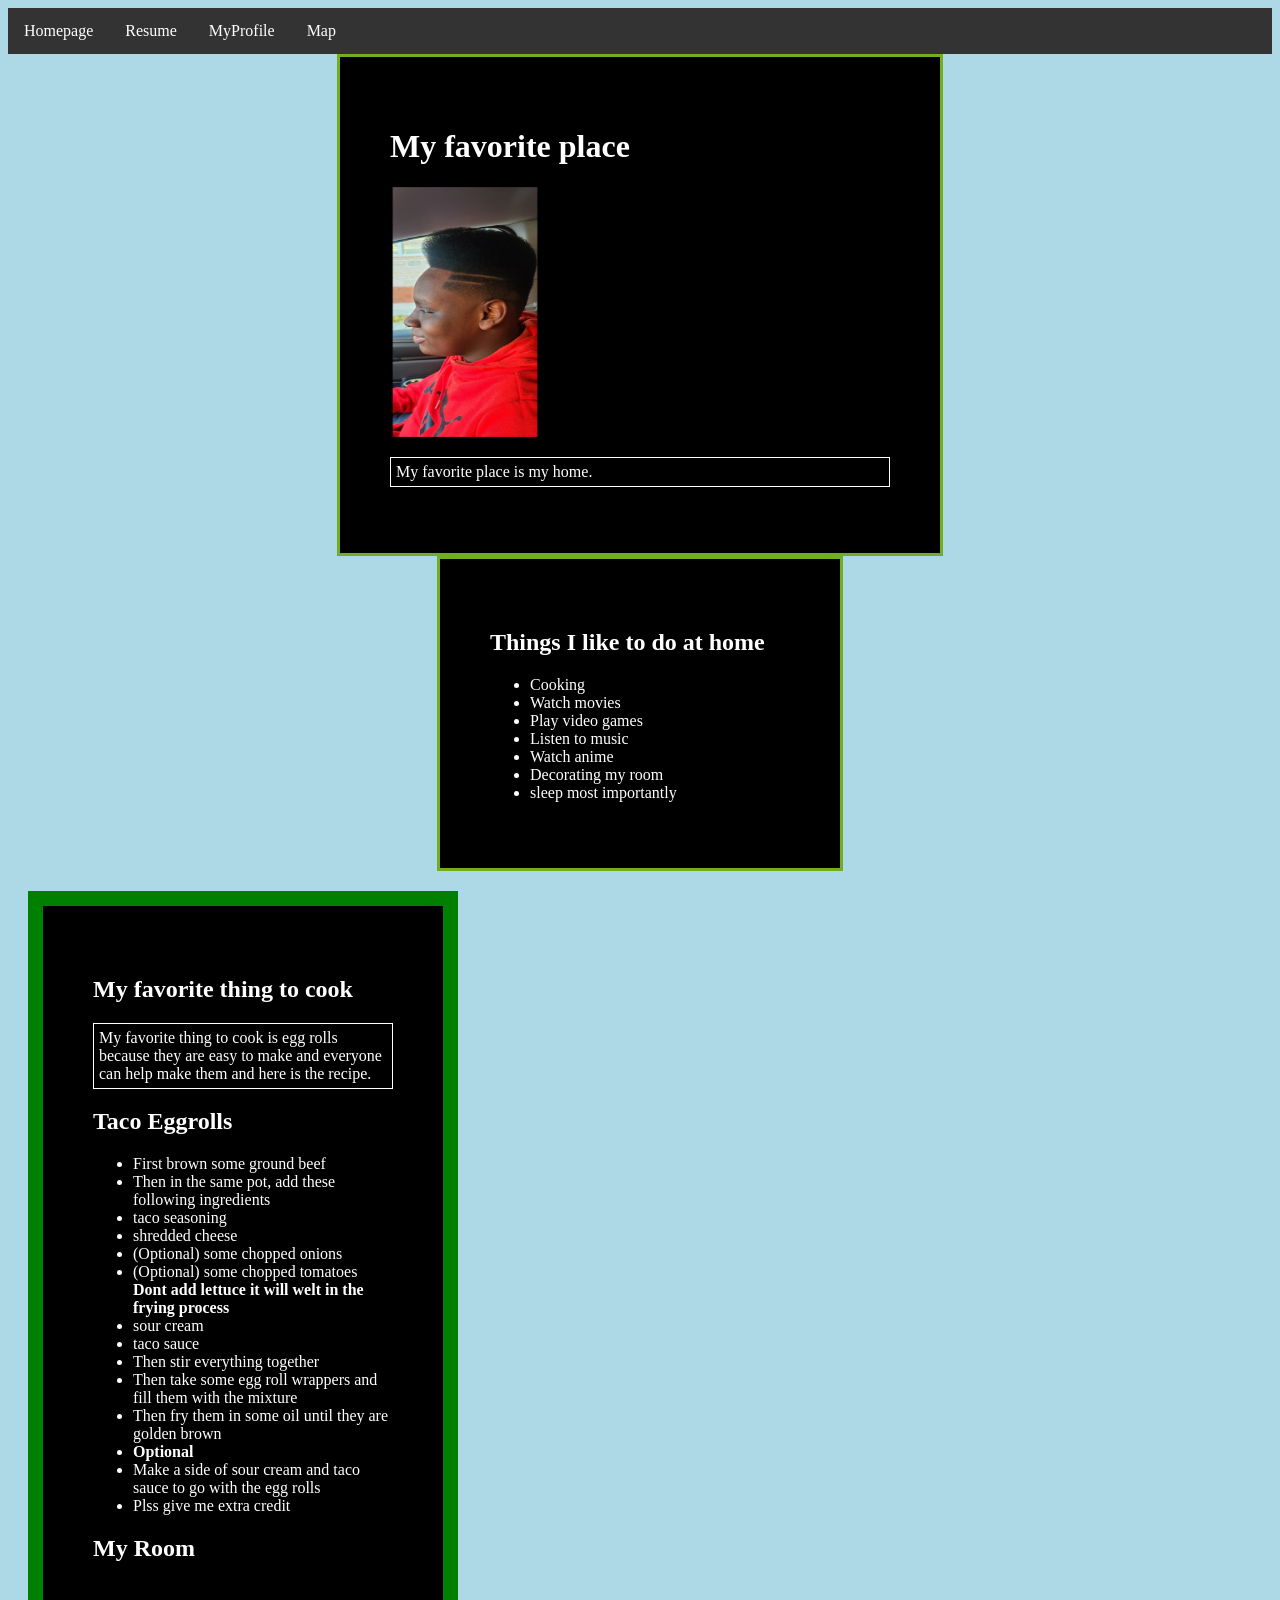
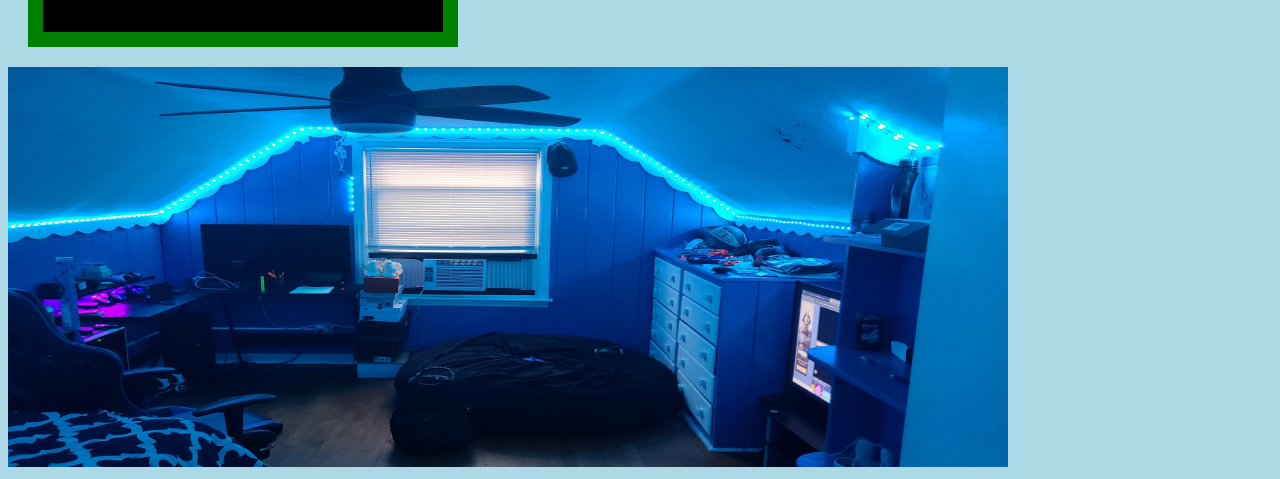
<file: MyProfile.html>
<!DOCTYPE html>
<html lang="en">
<head>
    <meta charset="UTF-8">
    <meta name="viewport" content="width=device-width, initial-scale=1.0">
    <title>My favorite place</title>
    <link rel="stylesheet" href="style3.css">
</head>
<body>
<header>
    <nav>
      <ul>
        <li><a href="index.html">Homepage</a></li>
        <li><a href="Resume.html">Resume</a></li>
        <li><a href="MyProfile.html">MyProfile</a></li>
        <li><a href="map.html">Map</a></li>
      </ul>
    </nav>
</header>    

<div>
    <h1>My favorite place</h1>
    <img src="z.jpg" alt="Black guy in a red hoodie" width="150" height="250">
    <p>My favorite place is my home.</p>
</div>
<div>
    <h2>Things I like to do at home</h2>
    <ul>
        <li>Cooking</li>
        <li>Watch movies</li>
        <li>Play video games</li>
        <li>Listen to music</li>
        <li>Watch anime</li>
        <li>Decorating my room</li>
        <li>sleep most importantly</li>
    </ul>
</div>
<div>
    <h2>My favorite thing to cook</h2>
    <p>My favorite thing to cook is egg rolls because they are easy to make and everyone can help make them and here is the recipe.</p>
    <h2>Taco Eggrolls</h2>
    <ul>
        <li>First brown some ground beef</li>
        <li>Then in the same pot, add these following ingredients</li>
        <li>taco seasoning</li>
        <li>shredded cheese</li>
        <li>(Optional) some chopped onions</li>
        <li>(Optional) some chopped tomatoes <strong>Dont add lettuce it will welt in the frying process</strong></li>
        <li>sour cream</li>
        <li>taco sauce</li>
        <li>Then stir everything together</li>
        <li>Then take some egg roll wrappers and fill them with the mixture</li>
        <li>Then fry them in some oil until they are golden brown</li>
        <li><strong>Optional</strong></li>
        <li>Make a side of sour cream and taco sauce to go with the egg rolls</li>
        <li>Plss give me extra credit</li>
    </ul>
    <h2>My Room</h2>
</div>

<img src="zzz.jpg" alt="Blue Room" width="1000" height="400">

    
</body>
</html>
</file>
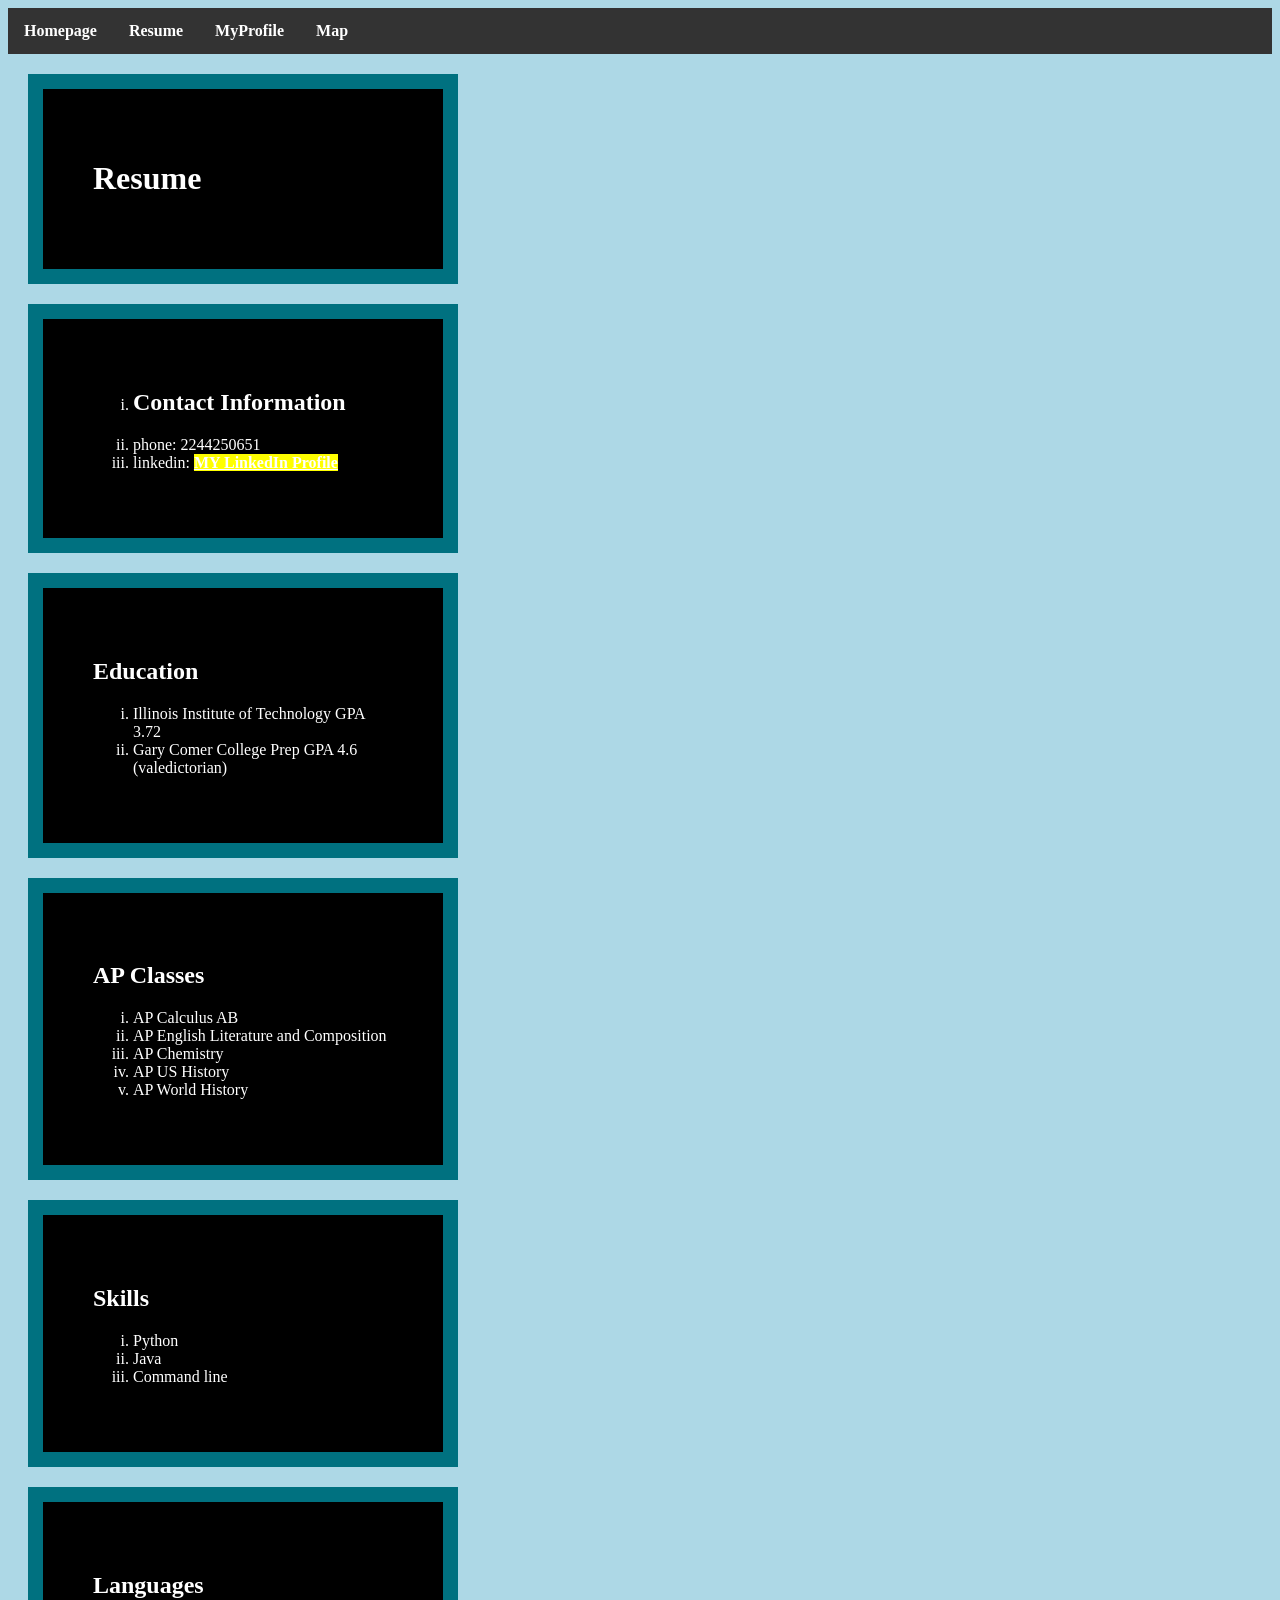
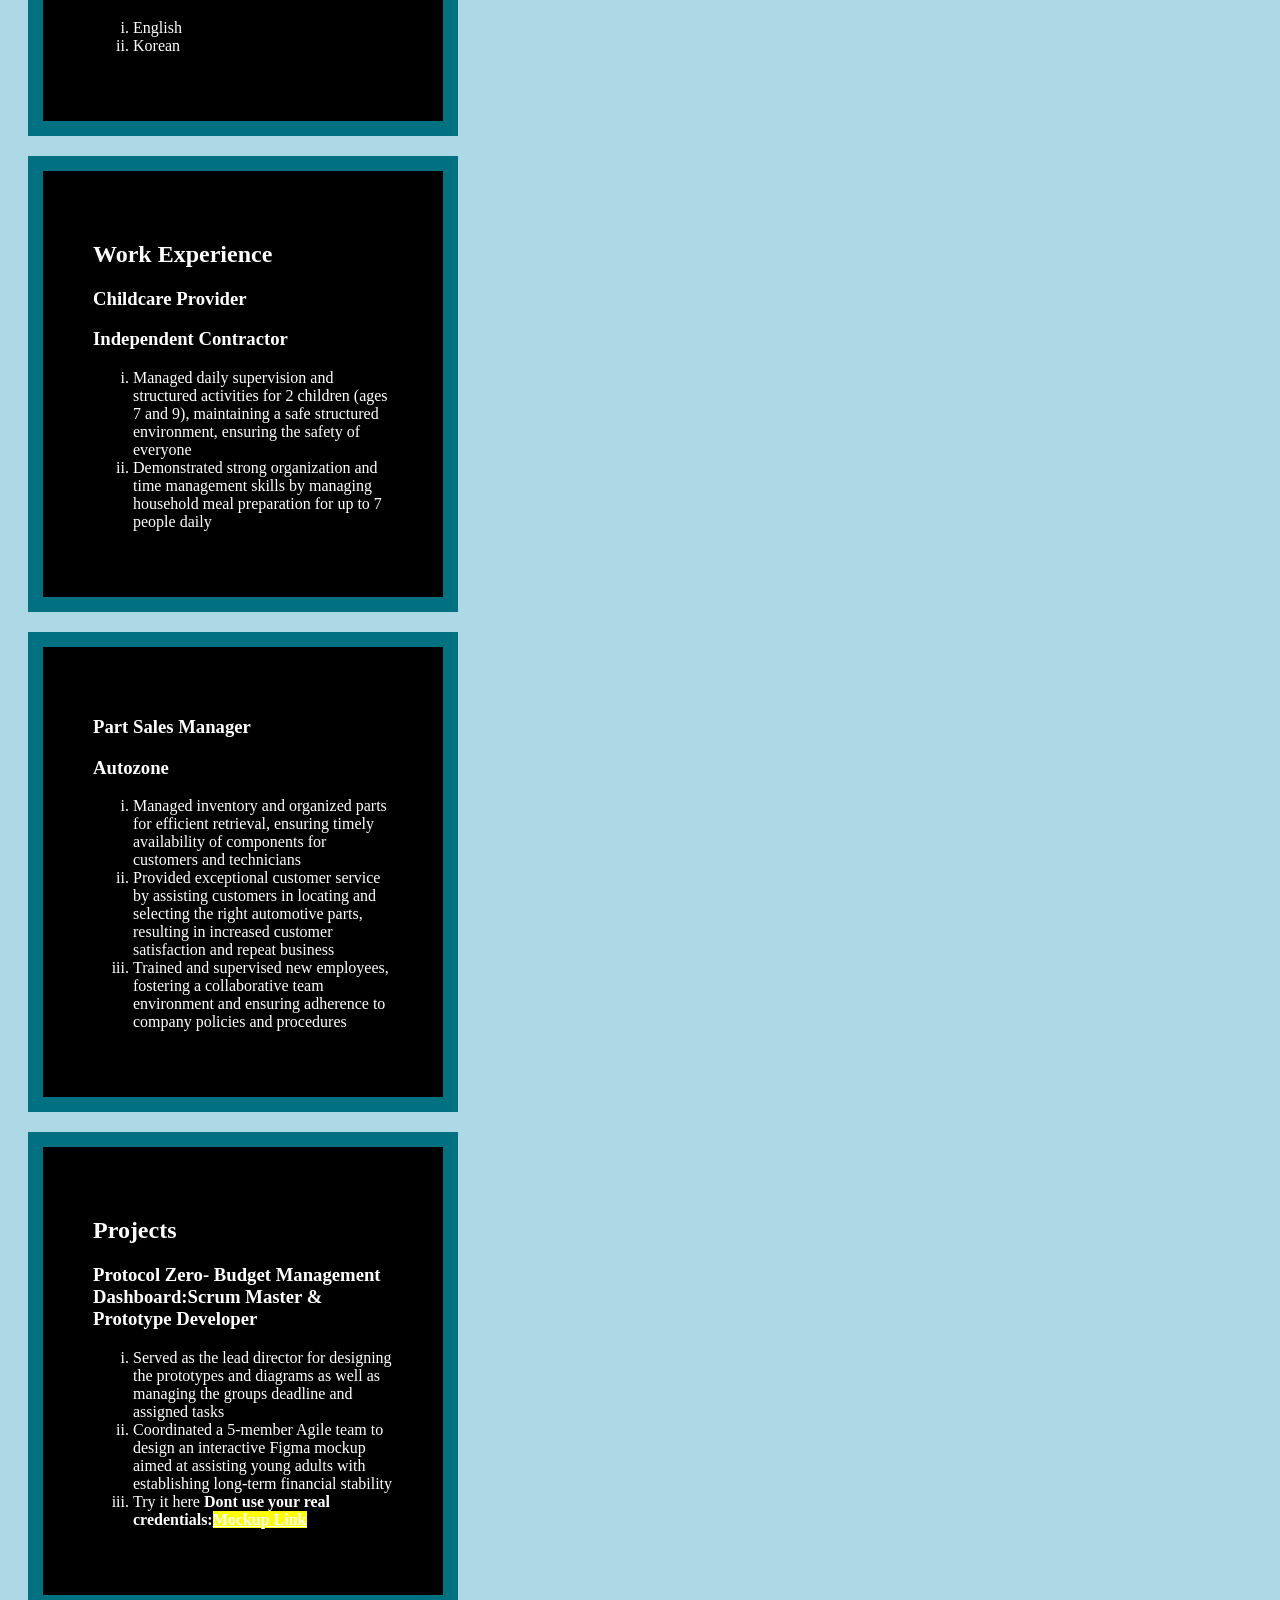
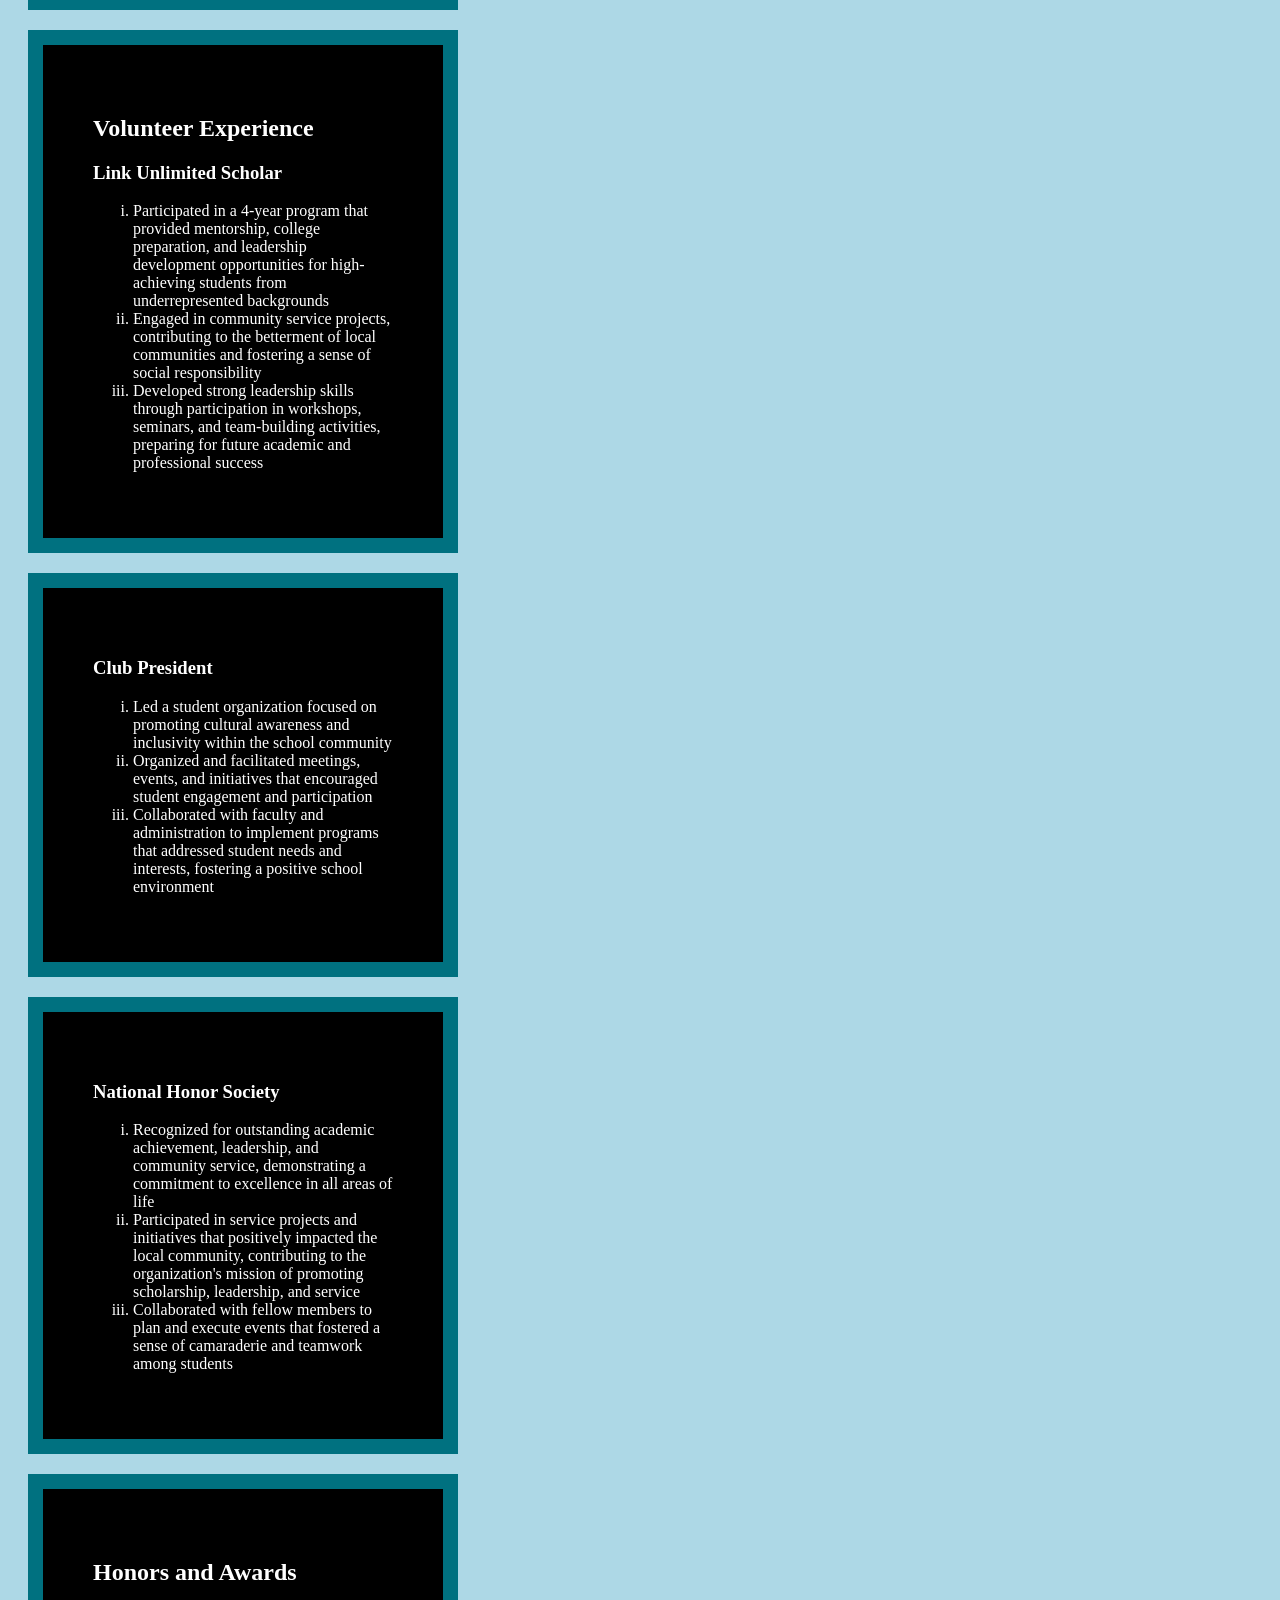
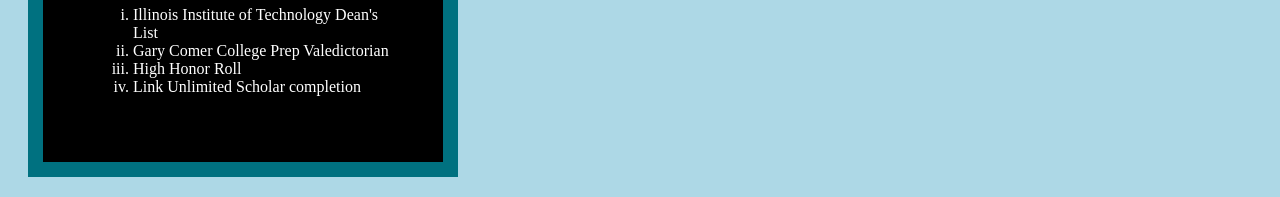
<file: Resume.html>
<!DOCTYPE html>
<html lang="en">
<head>
    <meta charset="UTF-8">
    <meta name="viewport" content="width=device-width, initial-scale=1.0">
    <title>Resume</title>
    <link rel="stylesheet" href="style2.css">
</head>
<body>

<header>
    <nav>
      <ul>
        <li><a href="index.html">Homepage</a></li>
        <li><a href="Resume.html">Resume</a></li>
        <li><a href="MyProfile.html">MyProfile</a></li>
        <li><a href="map.html">Map</a></li>
      </ul>
    </nav>
</header>
<div>
  <h1>Resume</h1>
</div>
<div>
  <ul>
    <li><h2>Contact Information</h2></li>
    <li>phone: 2244250651</li>
    <li>linkedin: <a href="https://www.linkedin.com/in/ryne-jones-a30559392/" target="_blank">MY LinkedIn Profile</a></li>
  </ul>
</div>
<div>
  <h2>Education</h2>
  <ul>
    <li>Illinois Institute of Technology GPA 3.72</li>
    <li>Gary Comer College Prep GPA 4.6 (valedictorian)</li>
  </ul>
</div>
<div>
  <h2> AP Classes</h2>
  <ul>
    <li>AP Calculus AB</li>
    <li>AP English Literature and Composition</li>
    <li>AP Chemistry</li> 
    <li>AP US History</li>
    <li>AP World History</li>
  </ul>
</div>
<div>
  <h2>Skills</h2>
  <ul>
    <li>Python</li>
    <li>Java</li>
    <li>Command line</li>
  </ul>
</div>
<div>
 <h2>Languages</h2>
  <ul>
    <li>English</li>
    <li>Korean</li>
  </ul>
</div>
<div>
  <h2>Work Experience</h2>
  <h3>Childcare Provider</h3>
  <h3>Independent Contractor</h3>
  <ul>
    <li>Managed daily supervision and structured activities for 2 children (ages 7 and 9), maintaining a safe structured environment, ensuring the safety of everyone</li>
    <li>Demonstrated strong organization and time management skills by managing household meal preparation for up to 7 people daily</li>
  </ul>
</div>
<div>
  <h3>Part Sales Manager</h3>
  <h3>Autozone</h3>
  <ul>
    <li>Managed inventory and organized parts for efficient retrieval, ensuring timely availability of components for customers and technicians</li>
    <li>Provided exceptional customer service by assisting customers in locating and selecting the right automotive parts, resulting in increased customer satisfaction and repeat business</li>
    <li>Trained and supervised new employees, fostering a collaborative team environment and ensuring adherence to company policies and procedures</li>
  </ul>
</div>
<div>
  <h2>Projects</h2>
  <h3>Protocol Zero- Budget Management Dashboard:Scrum Master & Prototype Developer</h3>
  <ul>
    <li>Served as the lead director for designing the prototypes and diagrams as well as managing the groups deadline and assigned tasks</li>
    <li>Coordinated a 5-member Agile team to design an interactive Figma mockup aimed at assisting young adults with establishing long-term financial stability</li>
    <li>Try it here <strong>Dont use your real credentials:</strong><a href="https://www.figma.com/make/dBJtTZegz1fIBgebyf3m88/Create-User-Interactions?p=f&t=n3fo1Ol6U017wbAY-0&fullscreen=1">Mockup Link</a></li>
  </ul>
</div>
<div>
  <h2>Volunteer Experience</h2>
  <h3>Link Unlimited Scholar</h3>
  <ul>
    <li>Participated in a 4-year program that provided mentorship, college preparation, and leadership development opportunities for high-achieving students from underrepresented backgrounds</li>
    <li>Engaged in community service projects, contributing to the betterment of local communities and fostering a sense of social responsibility</li>
    <li>Developed strong leadership skills through participation in workshops, seminars, and team-building activities, preparing for future academic and professional success</li>
  </ul>
</div>
<div>
  <h3>Club President</h3>
  <ul>
    <li>Led a student organization focused on promoting cultural awareness and inclusivity within the school community</li>
    <li>Organized and facilitated meetings, events, and initiatives that encouraged student engagement and participation</li>
    <li>Collaborated with faculty and administration to implement programs that addressed student needs and interests, fostering a positive school environment</li>
  </ul>
</div>

<div>
  <h3>National Honor Society</h3>
  <ul>
    <li>Recognized for outstanding academic achievement, leadership, and community service, demonstrating a commitment to excellence in all areas of life</li>
    <li>Participated in service projects and initiatives that positively impacted the local community, contributing to the organization's mission of promoting scholarship, leadership, and service</li>
    <li>Collaborated with fellow members to plan and execute events that fostered a sense of camaraderie and teamwork among students</li>
  </ul>
</div>
<div>
  <h2>Honors and Awards</h2>
  <ul>
    <li>Illinois Institute of Technology Dean's List</li>
    <li>Gary Comer College Prep Valedictorian</li>
    <li>High Honor Roll</li>
    <li>Link Unlimited Scholar completion</li>
  </ul>
</div>








</body>
</html>
</file>
<file: style3.css>
/* style 1*/
body {
  background-color: lightblue;
  color: white;
}
/* style 2*/
div {
  background-color: black;
}
/* style 3*/
div {
  width: 300px;
  border: 15px solid green;
  padding: 50px;
  margin: 20px;
}
/* style 4*/
p {
  border: 1px solid white;
  padding: 5px;
}
/* style 5*/
body > div:nth-of-type(1) {
  width: 500px;
  margin: auto;
  border: 3px solid #73AD21;
}

body > div:nth-of-type(2) {
  max-width: 500px;
  margin: auto;
  border: 3px solid #73AD21;
}

header nav > ul {
  list-style-type: none;
  margin: 0;
  padding: 0;
  overflow: hidden;
  background-color: #333333;
}

header nav > ul > li {
  float: left;
}

header nav > ul > li > a {
  display: block;
  color: white;
  text-align: center;
  padding: 14px 16px;
  text-decoration: none;
}

header nav > ul > li > a:hover {
  background-color: #111111;
}
</file>
<file: style2.css>
/* style 2*/
body {
  background-color: lightblue;
  color: black;
}
header nav > ul {
  list-style-type: none;
  margin: 0;
  padding: 0;
  overflow: hidden;
  background-color: #333333;
}

header nav > ul > li {
  float: left;
}

header nav > ul > li > a {
  display: block;
  color: white;
  background-color: #333333;
  text-align: center;
  padding: 14px 16px;
  text-decoration: none;
}

header nav > ul > li > a:hover {
  background-color: #111111;
}
/* style 1*/
a {
  color: black;
  background-color: yellow;
  font-weight: bold;
}
div,
div * {
  color: white;
}
/* style 3*/
ul {
  list-style-type: lower-roman;
}
/* style 4*/
div {
  padding-top: 50px;
  padding-right: 30px;
  padding-bottom: 50px;
  padding-left: 80px;
}
/* style 5*/
div {
  background-color: black;
}
/* style 6*/
div {
  width: 300px;
  border: 15px solid rgb(0, 113, 128);
  padding: 50px;
  margin: 20px;
}
</file>
